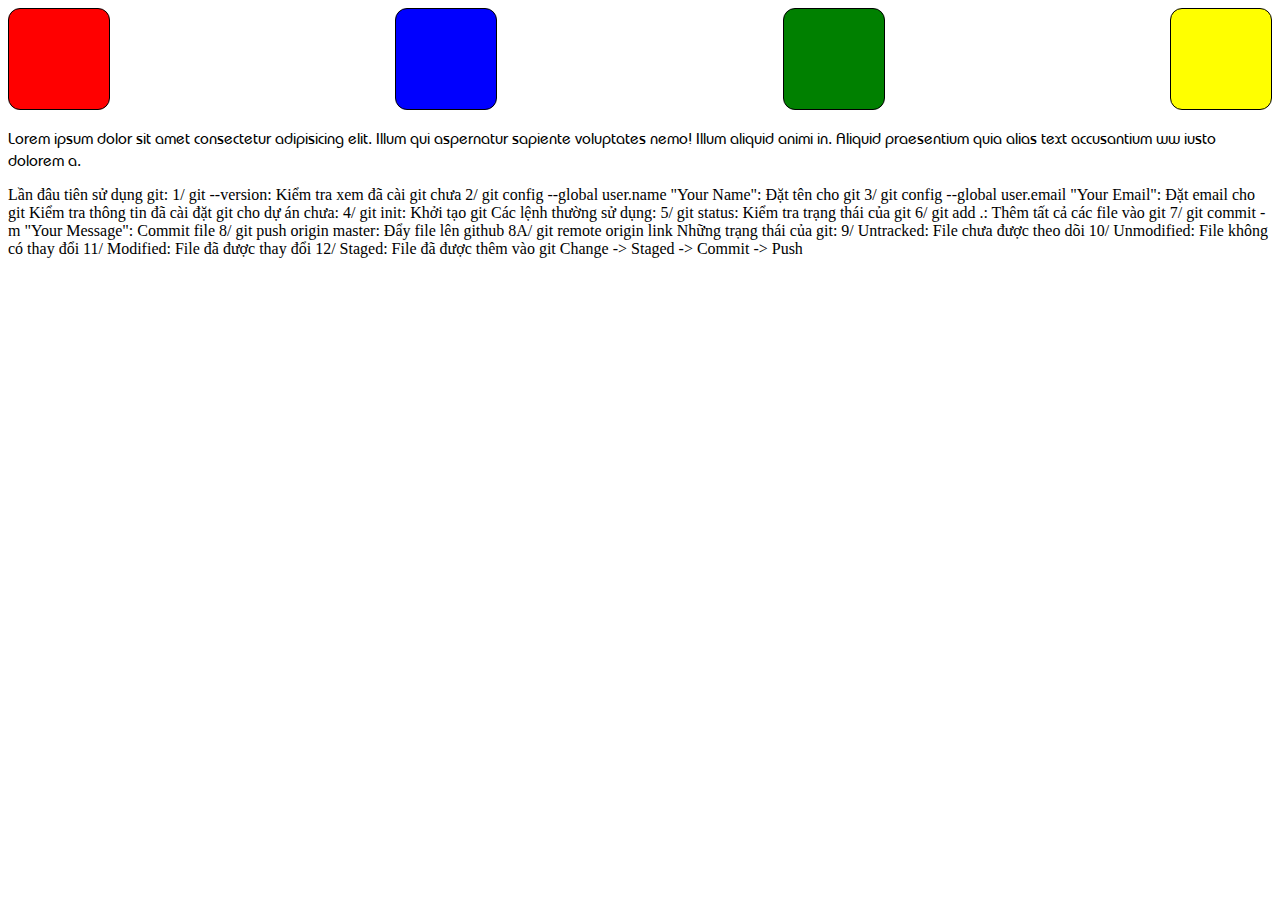
<file: index.html>
<!DOCTYPE html>
<html lang="en">
  <head>
    <meta charset="UTF-8" />
    <meta name="viewport" content="width=device-width, initial-scale=1.0" />
    <title>Home</title>
    <style>
      @font-face {
        font-family: "Bai Sau";
        src: url("./assets/fonts/UVNBaiSau_R.TTF");
      }

      p {
        font-family: "Bai Sau";
      }

      .container {
        display: flex;
        justify-content: space-between;
        flex-direction: row;
        gap: 12px;
      }

      .menu_icon {
        display: none;
      }

      .box {
        width: 100px;
        height: 100px;
        border-radius: 12px;
        border: 1px solid #000;
      }

      .one {
        background-color: red;
      }

      .two {
        background-color: blue;
      }

      .three {
        background-color: green;
      }

      .four {
        background-color: yellow;
      }

      /* Mobile */
      @media screen and (max-width: 762px) {
        /* Selector */
        .container {
          flex-direction: column;
        }
        .menu_icon {
          display: block;
        }
      }

      /* Tablet */
      @media screen and (min-width: 763px) and (max-width: 1024px) {
        .container {
          justify-content: space-around;
        }

        .four {
          background-color: pink;
        }
      }

      /* Desktop */
      @media screen and (min-width: 1025px) {
      }
    </style>
  </head>

  <body>
    <div class="menu_icon">Icon</div>

    <div class="container">
      <div class="box one"></div>
      <div class="box two"></div>
      <div class="box three"></div>
      <div class="box four"></div>
    </div>

    <p>
      Lorem ipsum dolor sit amet consectetur adipisicing elit. Illum qui
      aspernatur sapiente voluptates nemo! Illum aliquid animi in. Aliquid
      praesentium quia alias text accusantium ww iusto dolorem a.
    </p>
    <!-- Ctrl + Space : Gợi ý -->

    Lần đâu tiên sử dụng git:     
    1/ git --version: Kiểm tra xem đã cài git chưa
    2/ git config --global user.name "Your Name": Đặt tên cho git
    3/ git config --global user.email "Your Email": Đặt email cho git
    
    Kiểm tra thông tin đã cài đặt git cho dự án chưa:
    4/ git init: Khởi tạo git

    Các lệnh thường sử dụng:
    5/ git status: Kiểm tra trạng thái của git
    6/ git add .: Thêm tất cả các file vào git
    7/ git commit -m "Your Message": Commit file
    8/ git push origin master: Đẩy file lên github
    8A/ git remote origin link

    Những trạng thái của git:
    9/ Untracked: File chưa được theo dõi
    10/ Unmodified: File không có thay đổi
    11/ Modified: File đã được thay đổi
    12/ Staged: File đã được thêm vào git
    
    Change -> Staged -> Commit -> Push
    
  </body>
</html>
</file>
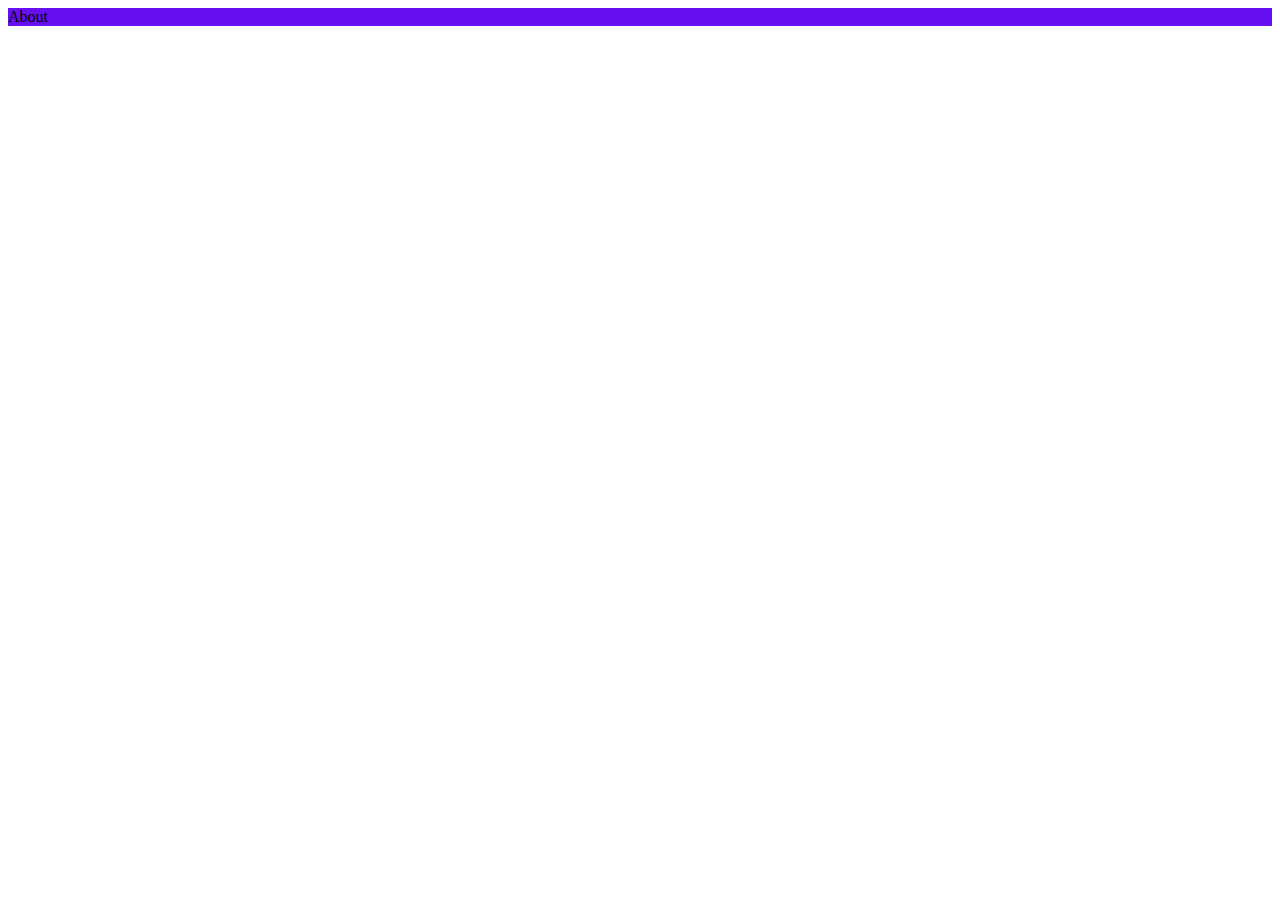
<file: pages/About/index.html>
<!DOCTYPE html>
<html lang="en">
  <head>
    <meta charset="UTF-8" />
    <meta name="viewport" content="width=device-width, initial-scale=1.0" />
    <link rel="stylesheet" href="style.css" />
    <title>Document</title>
  </head>
  <body>
    <nav>About</nav>
  </body>
</html>
</file>
<file: pages/About/style.css>
@import url(/assets/css/_variable.css);

nav {
    background-color: var(--primary-color);
}
</file>
